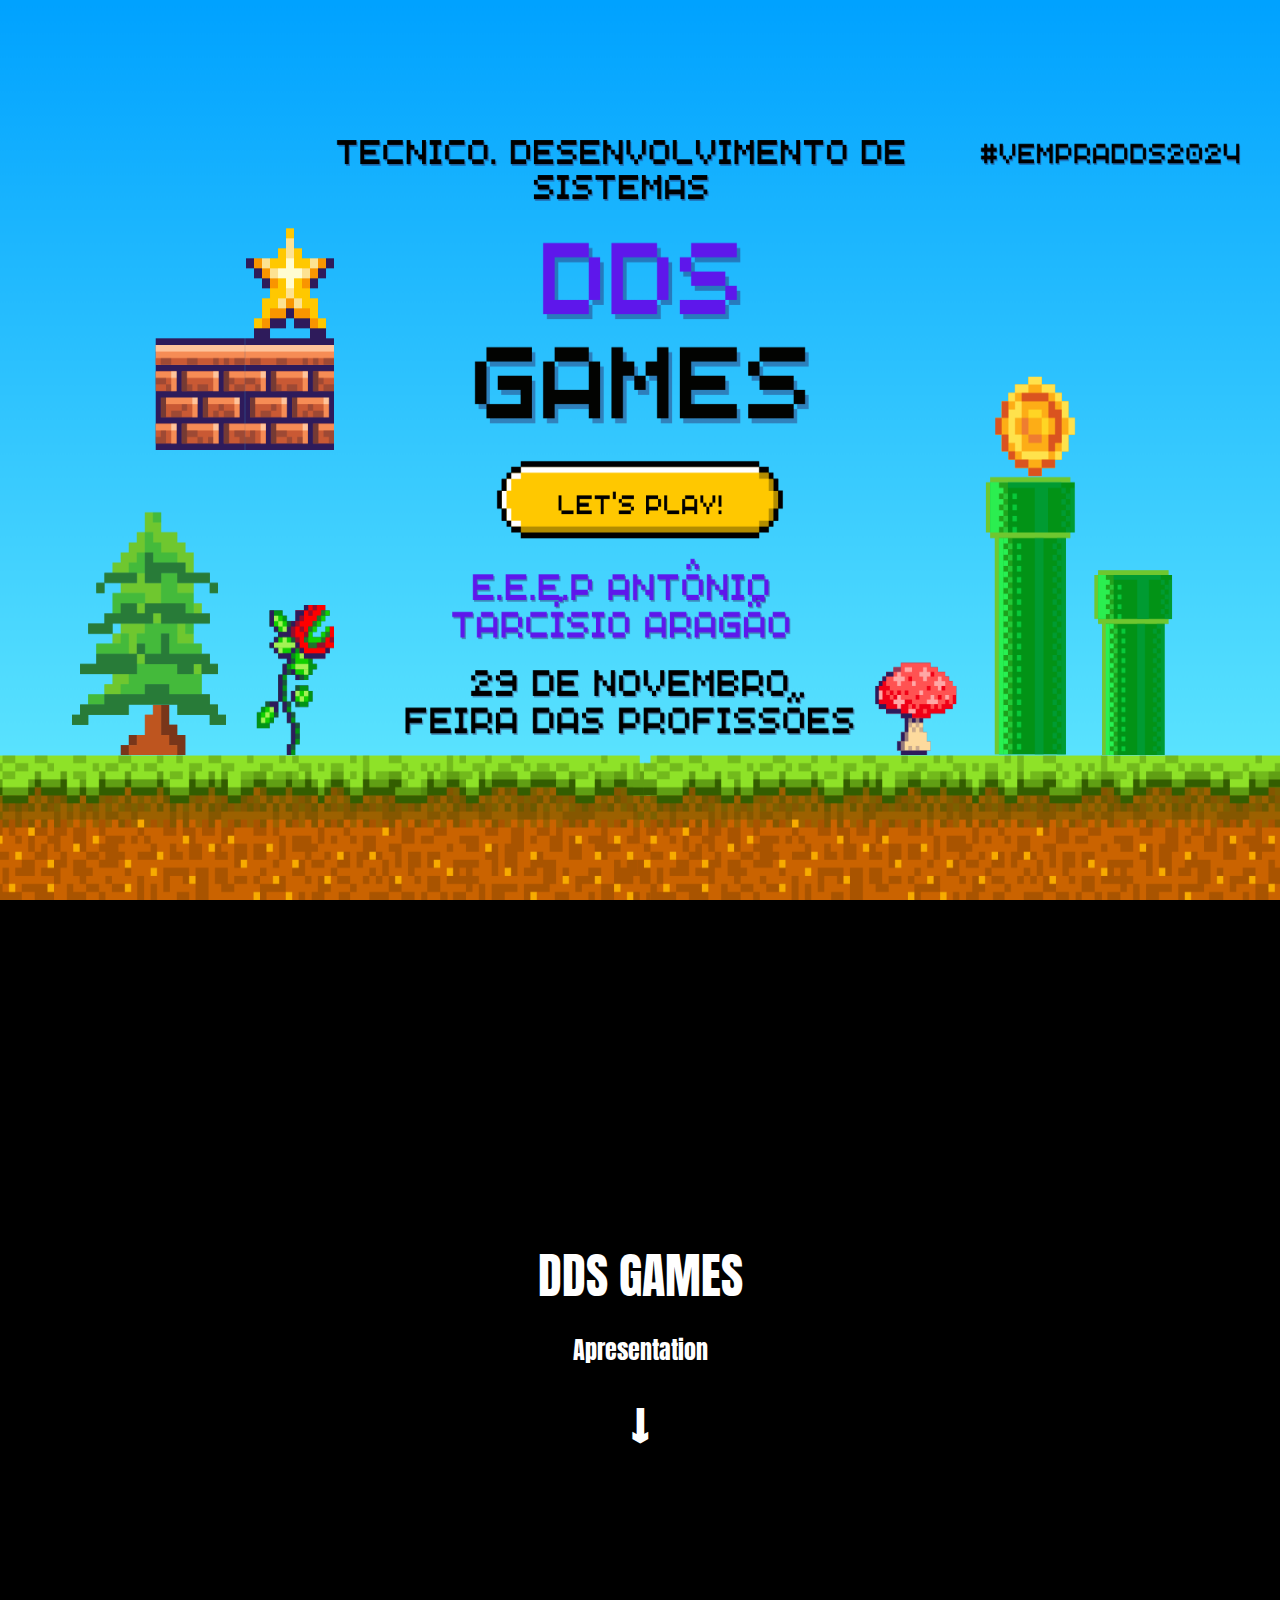
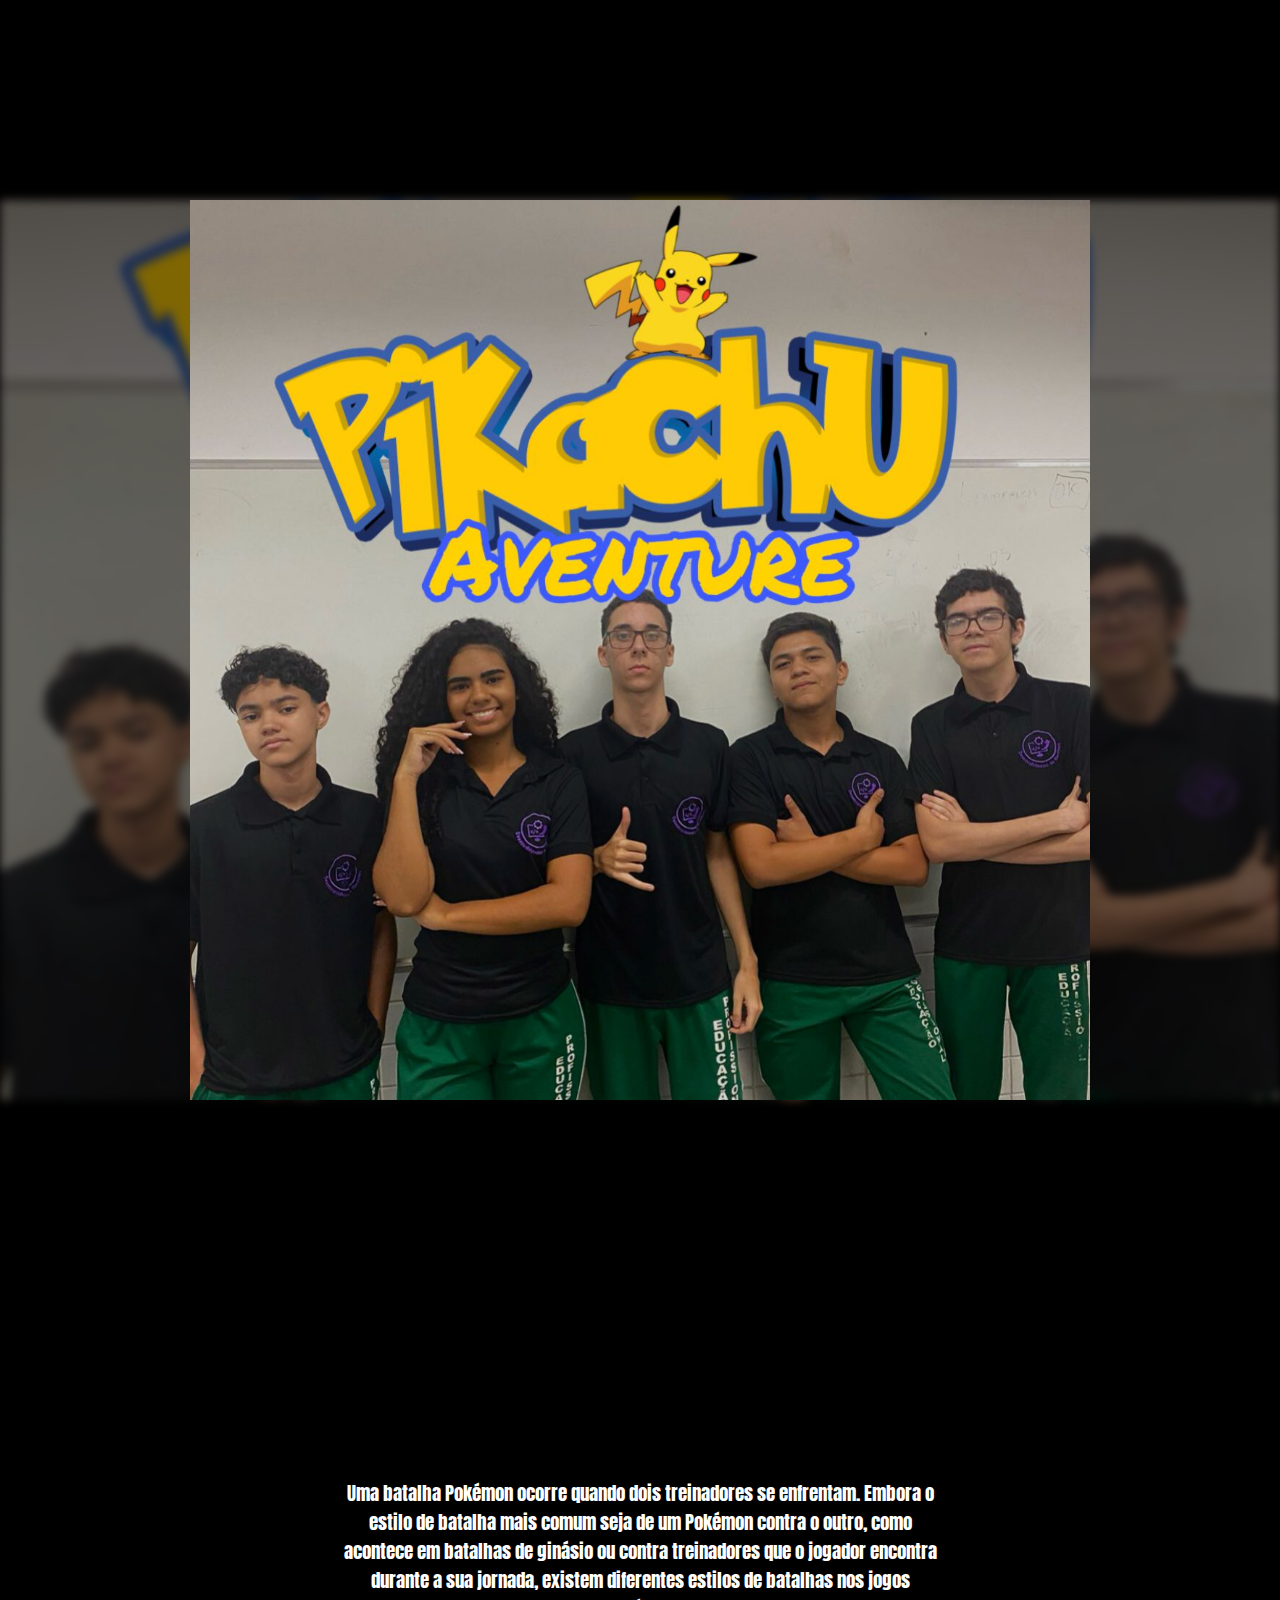
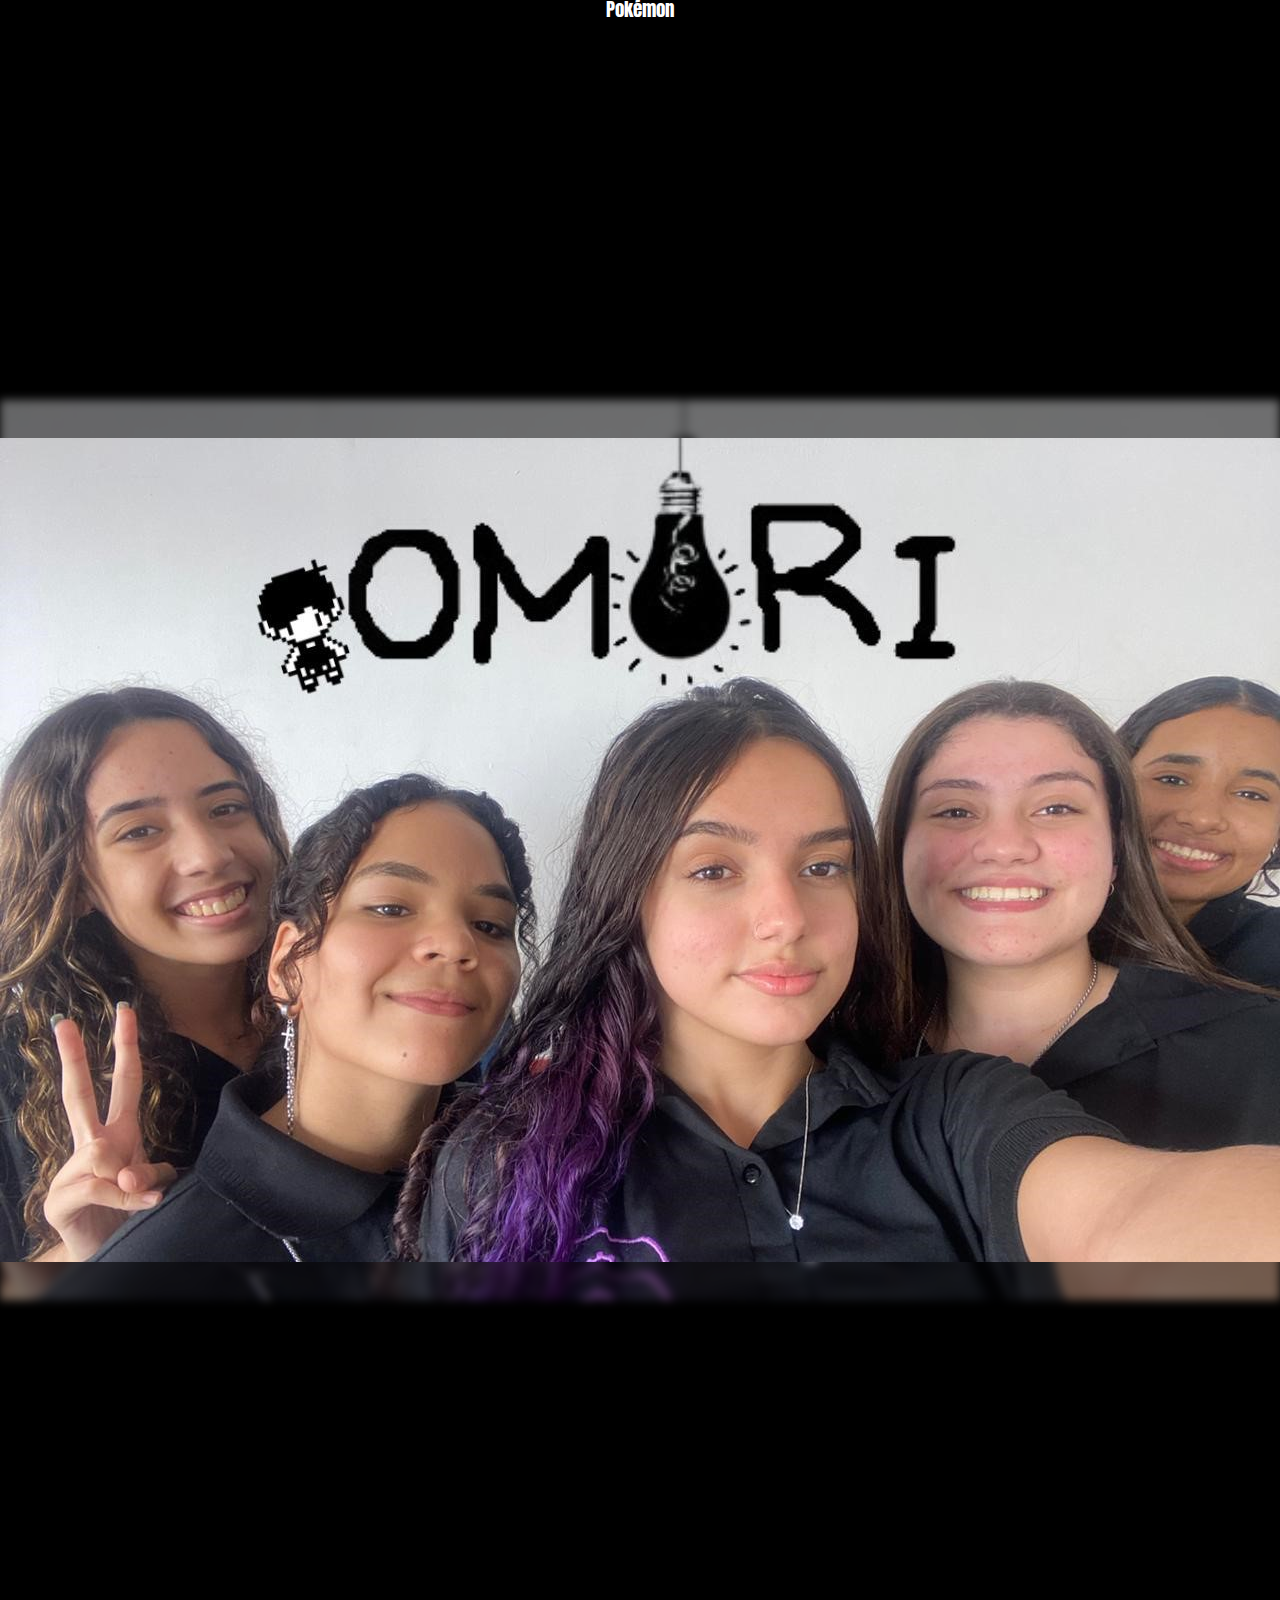
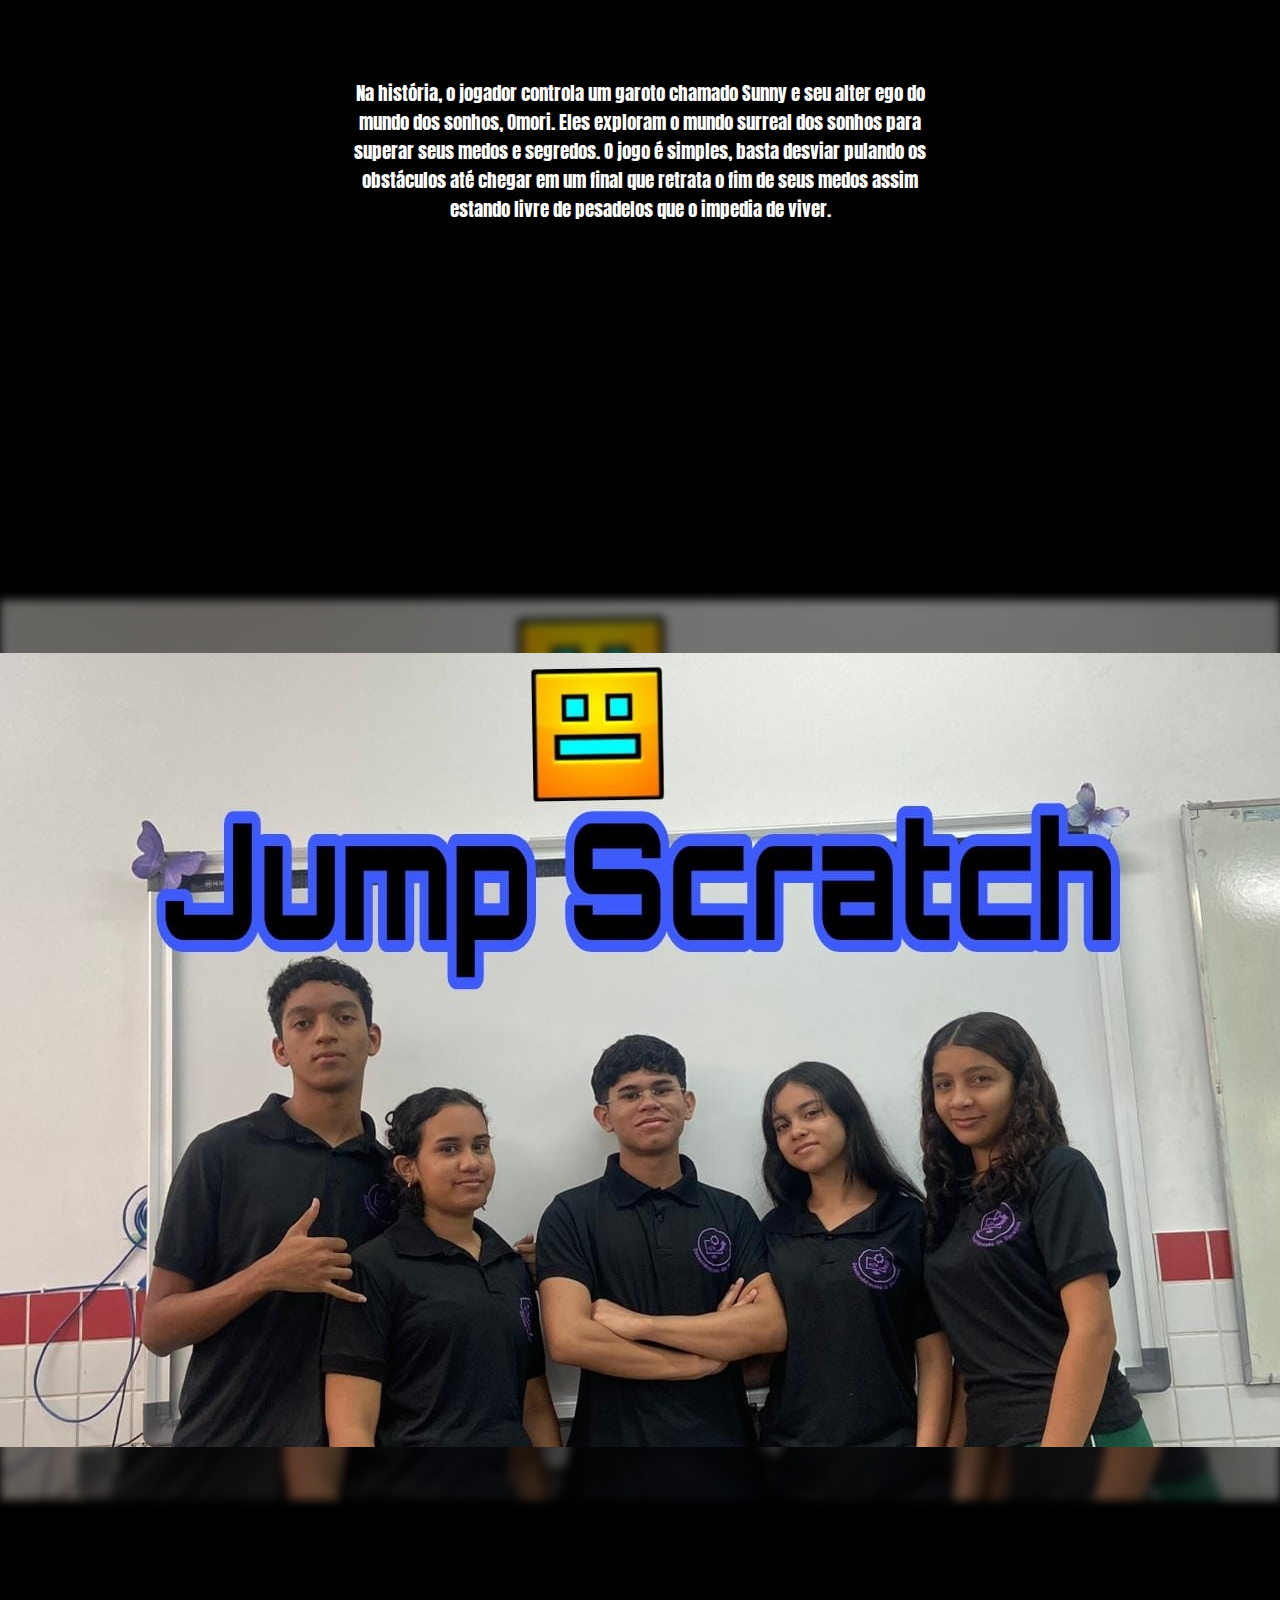
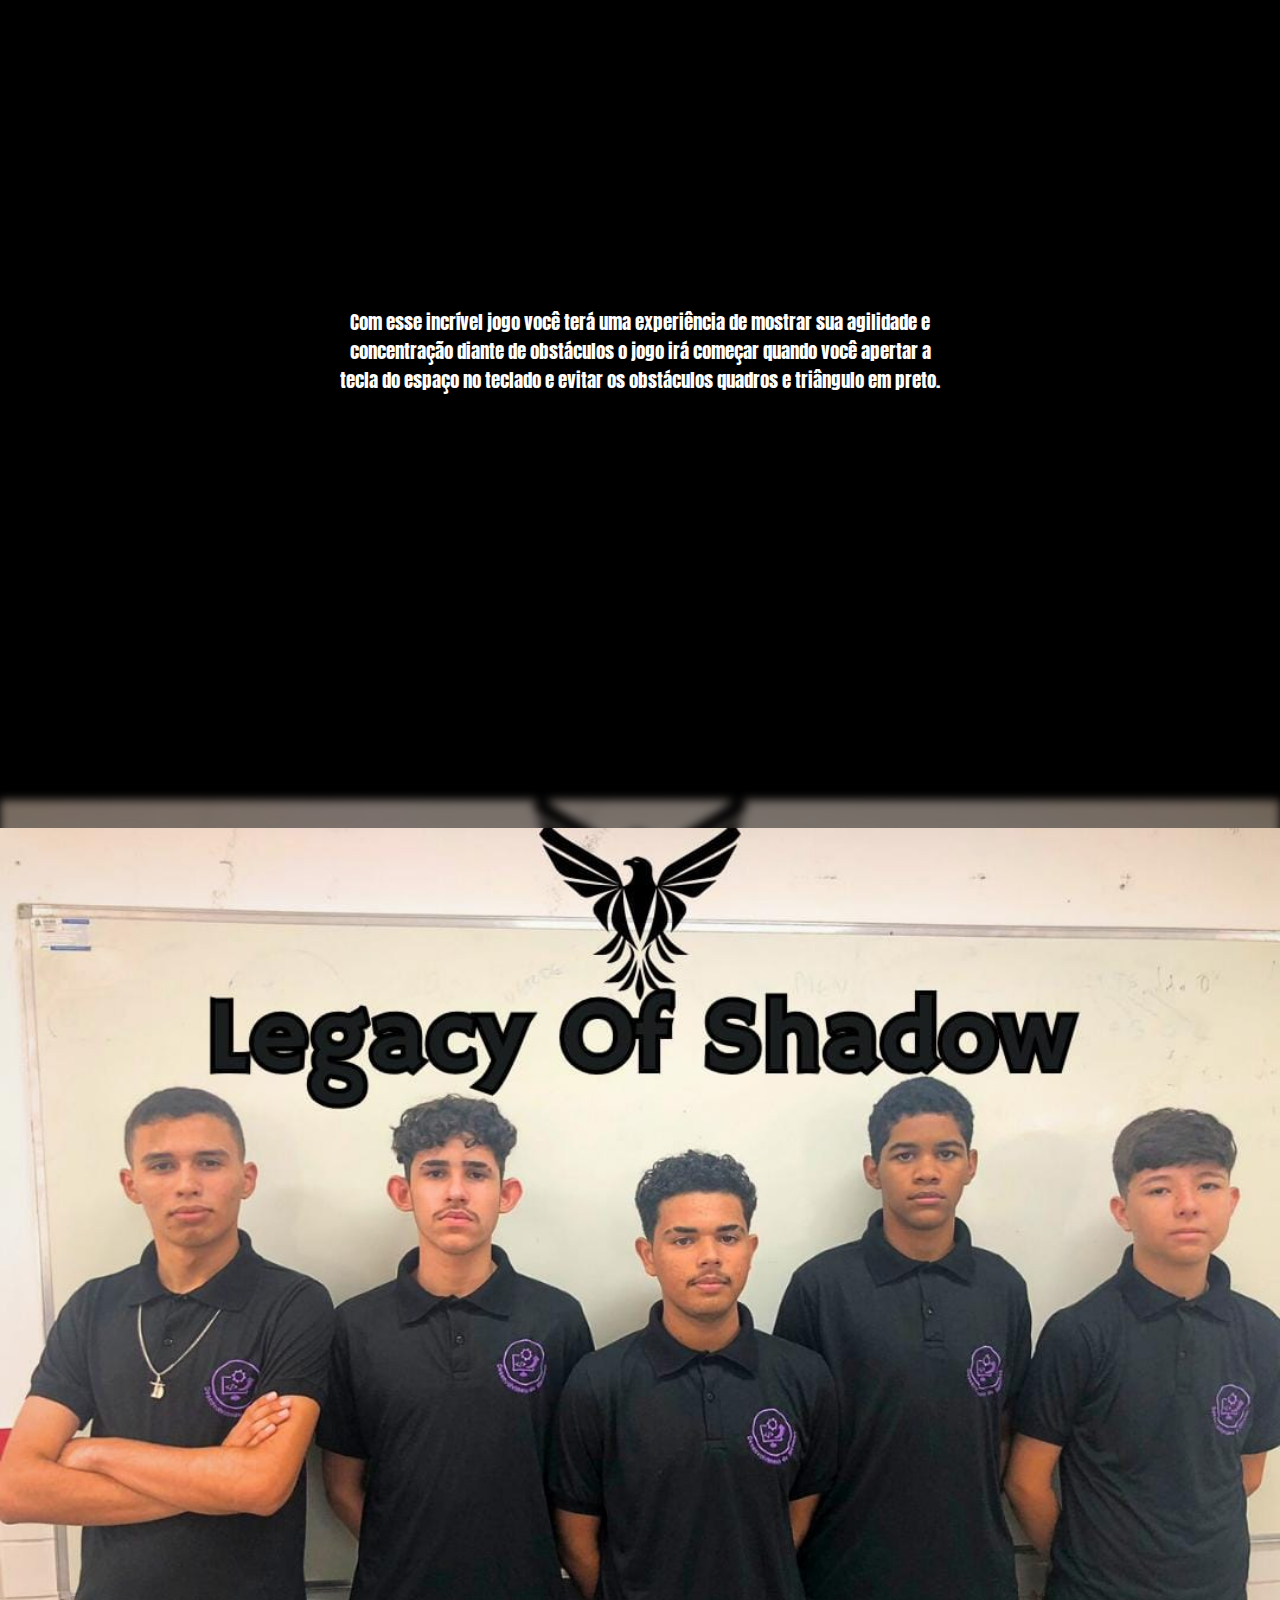
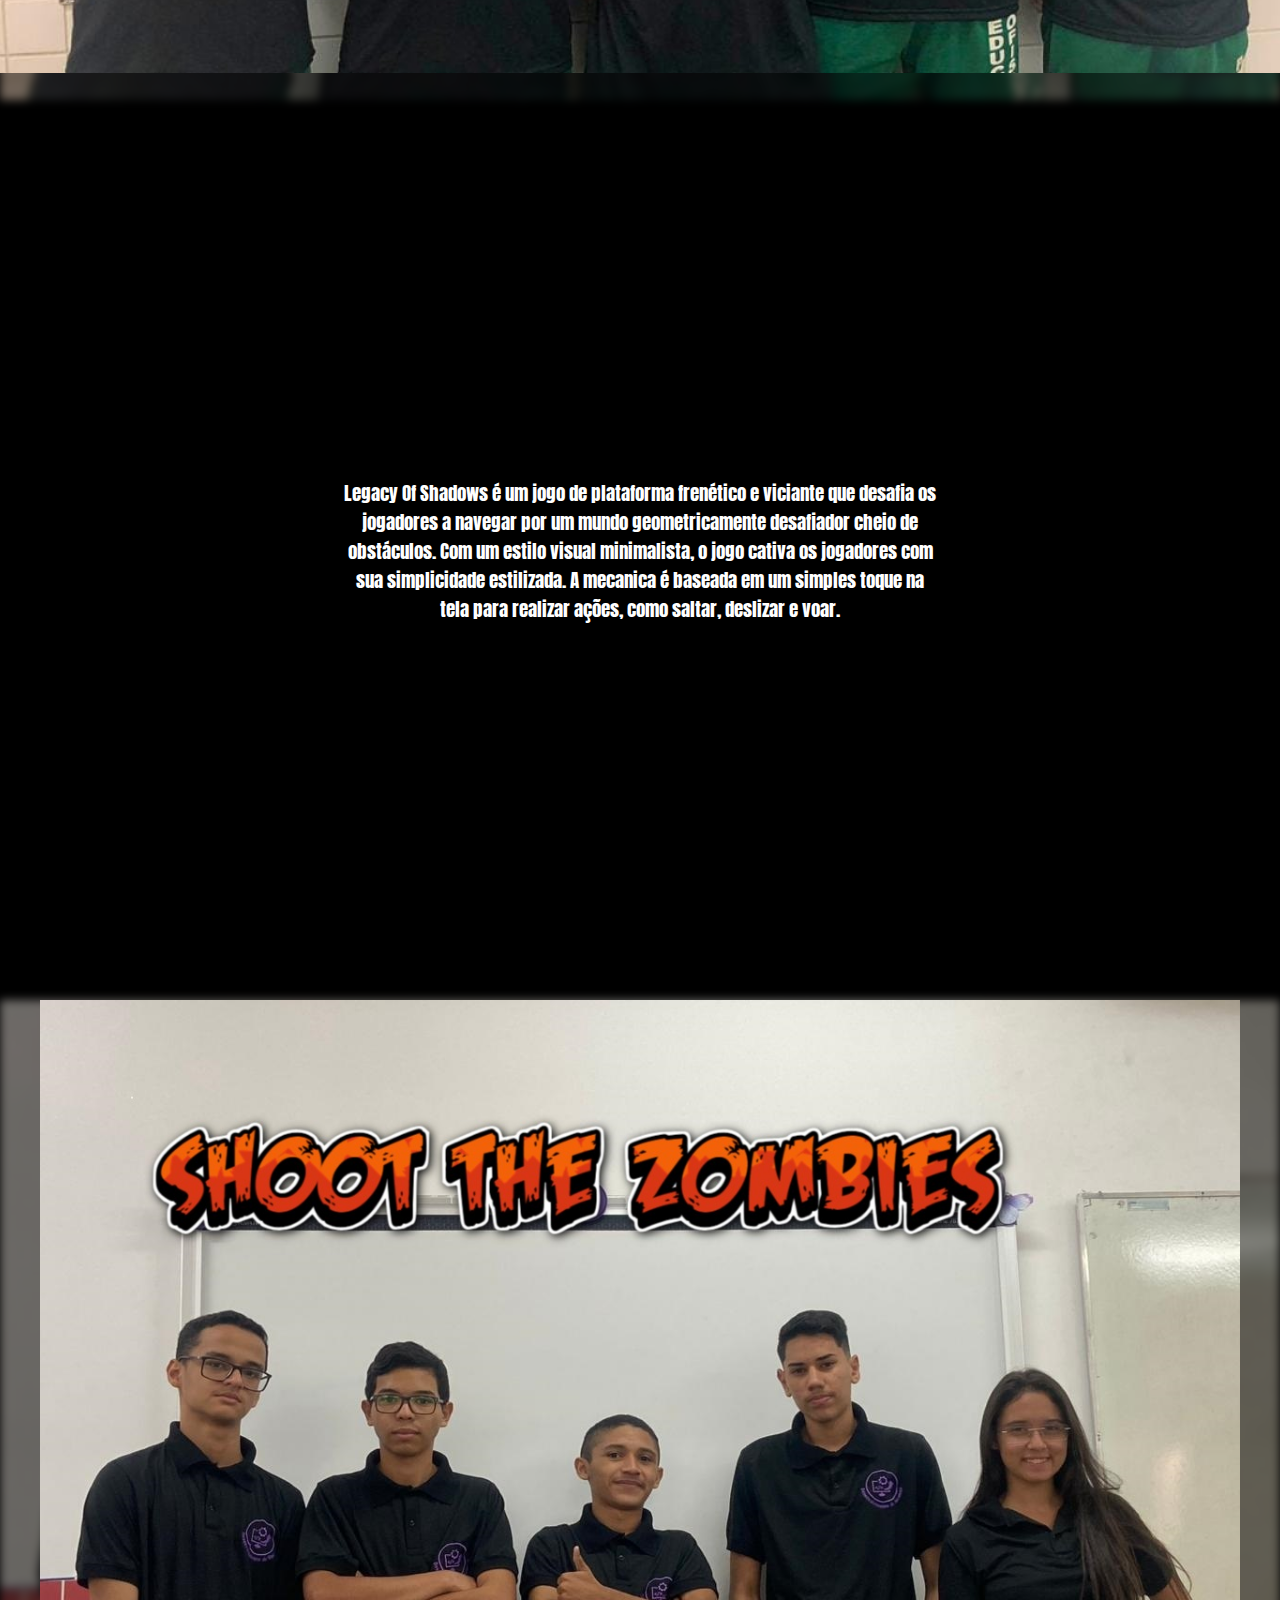
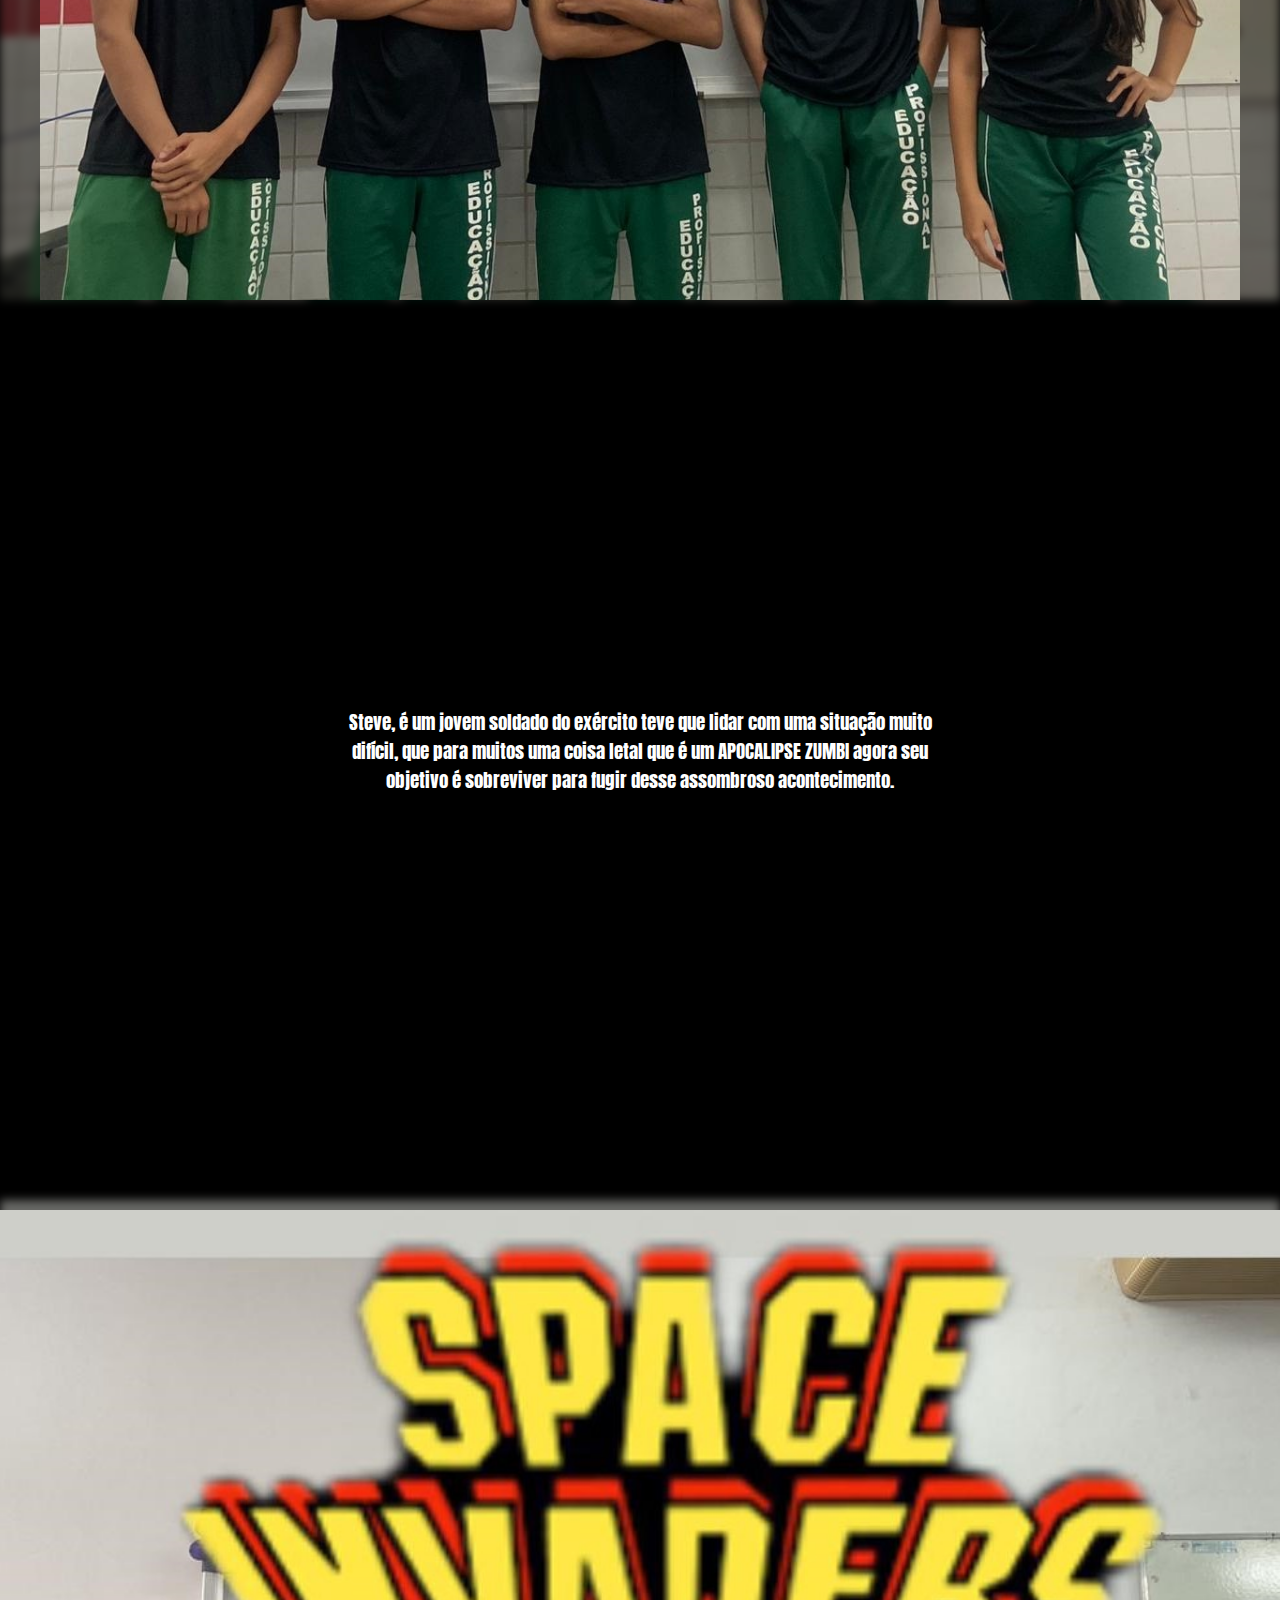
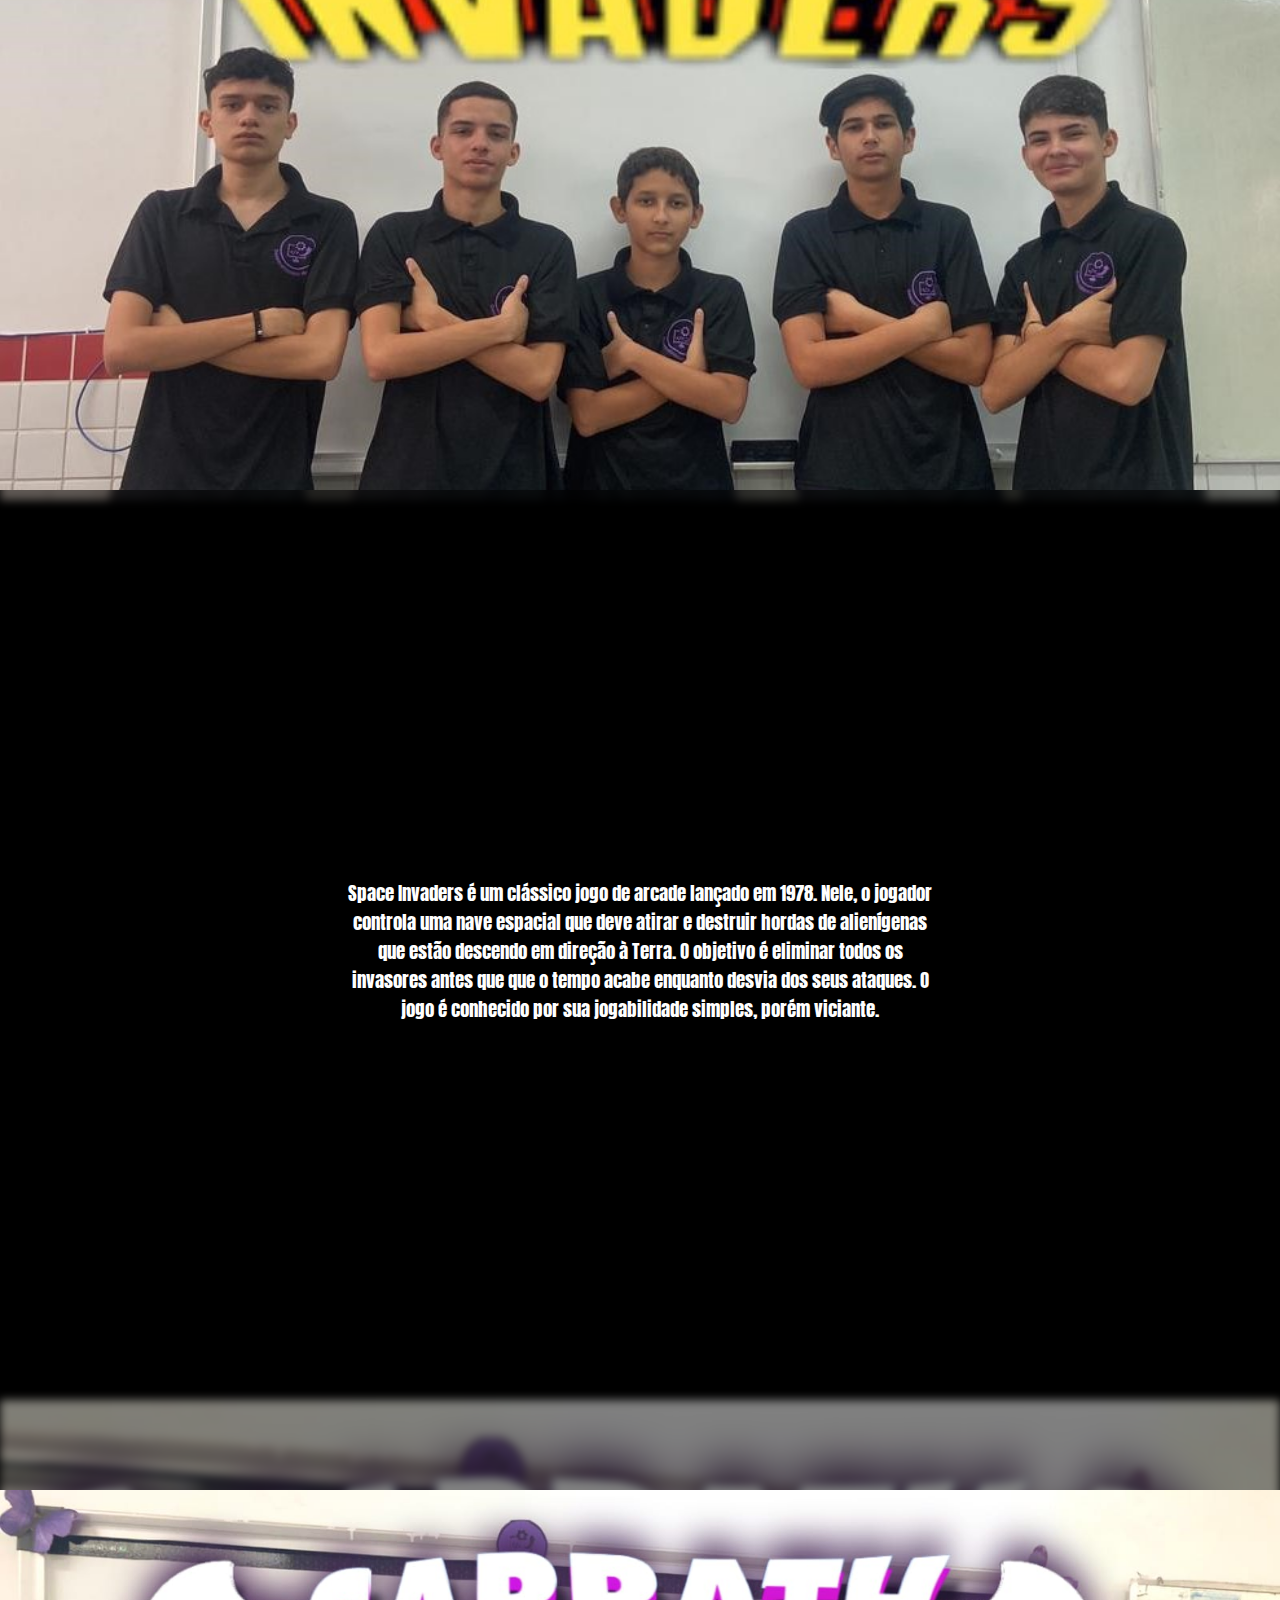
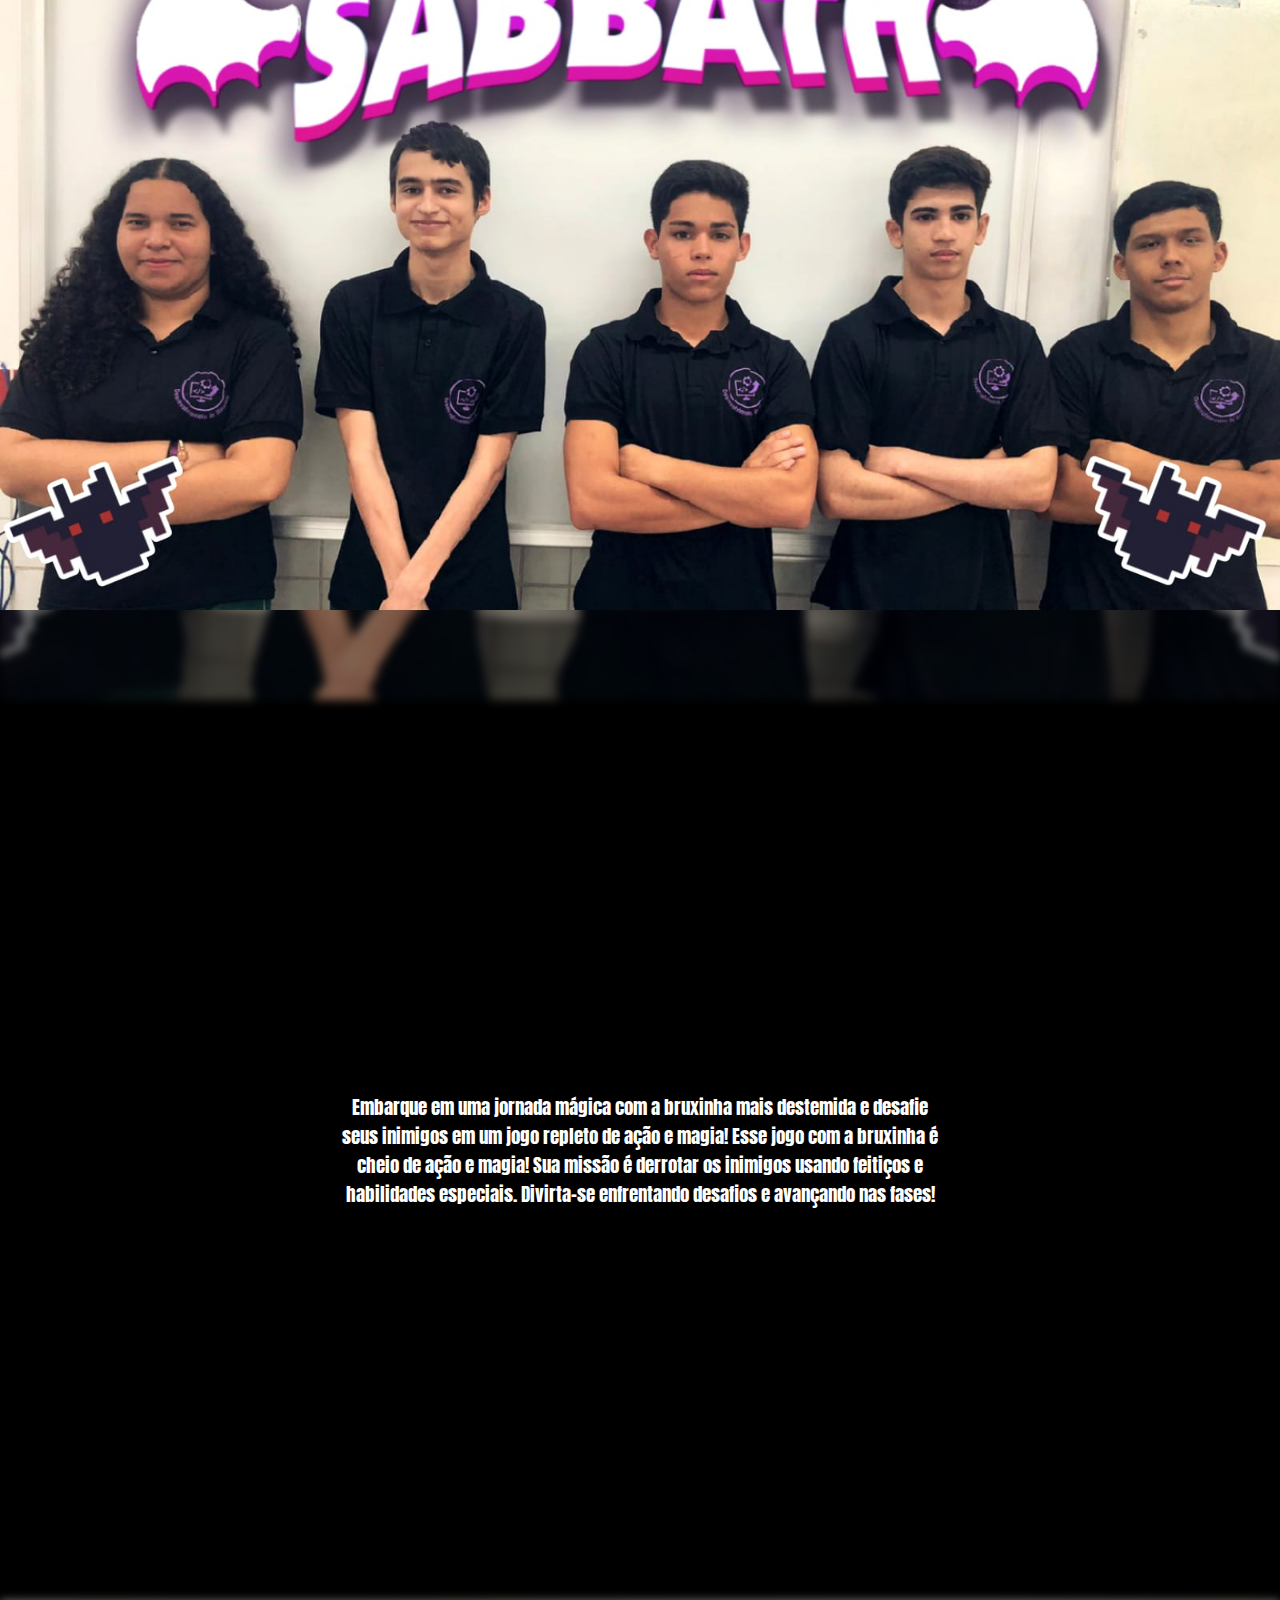
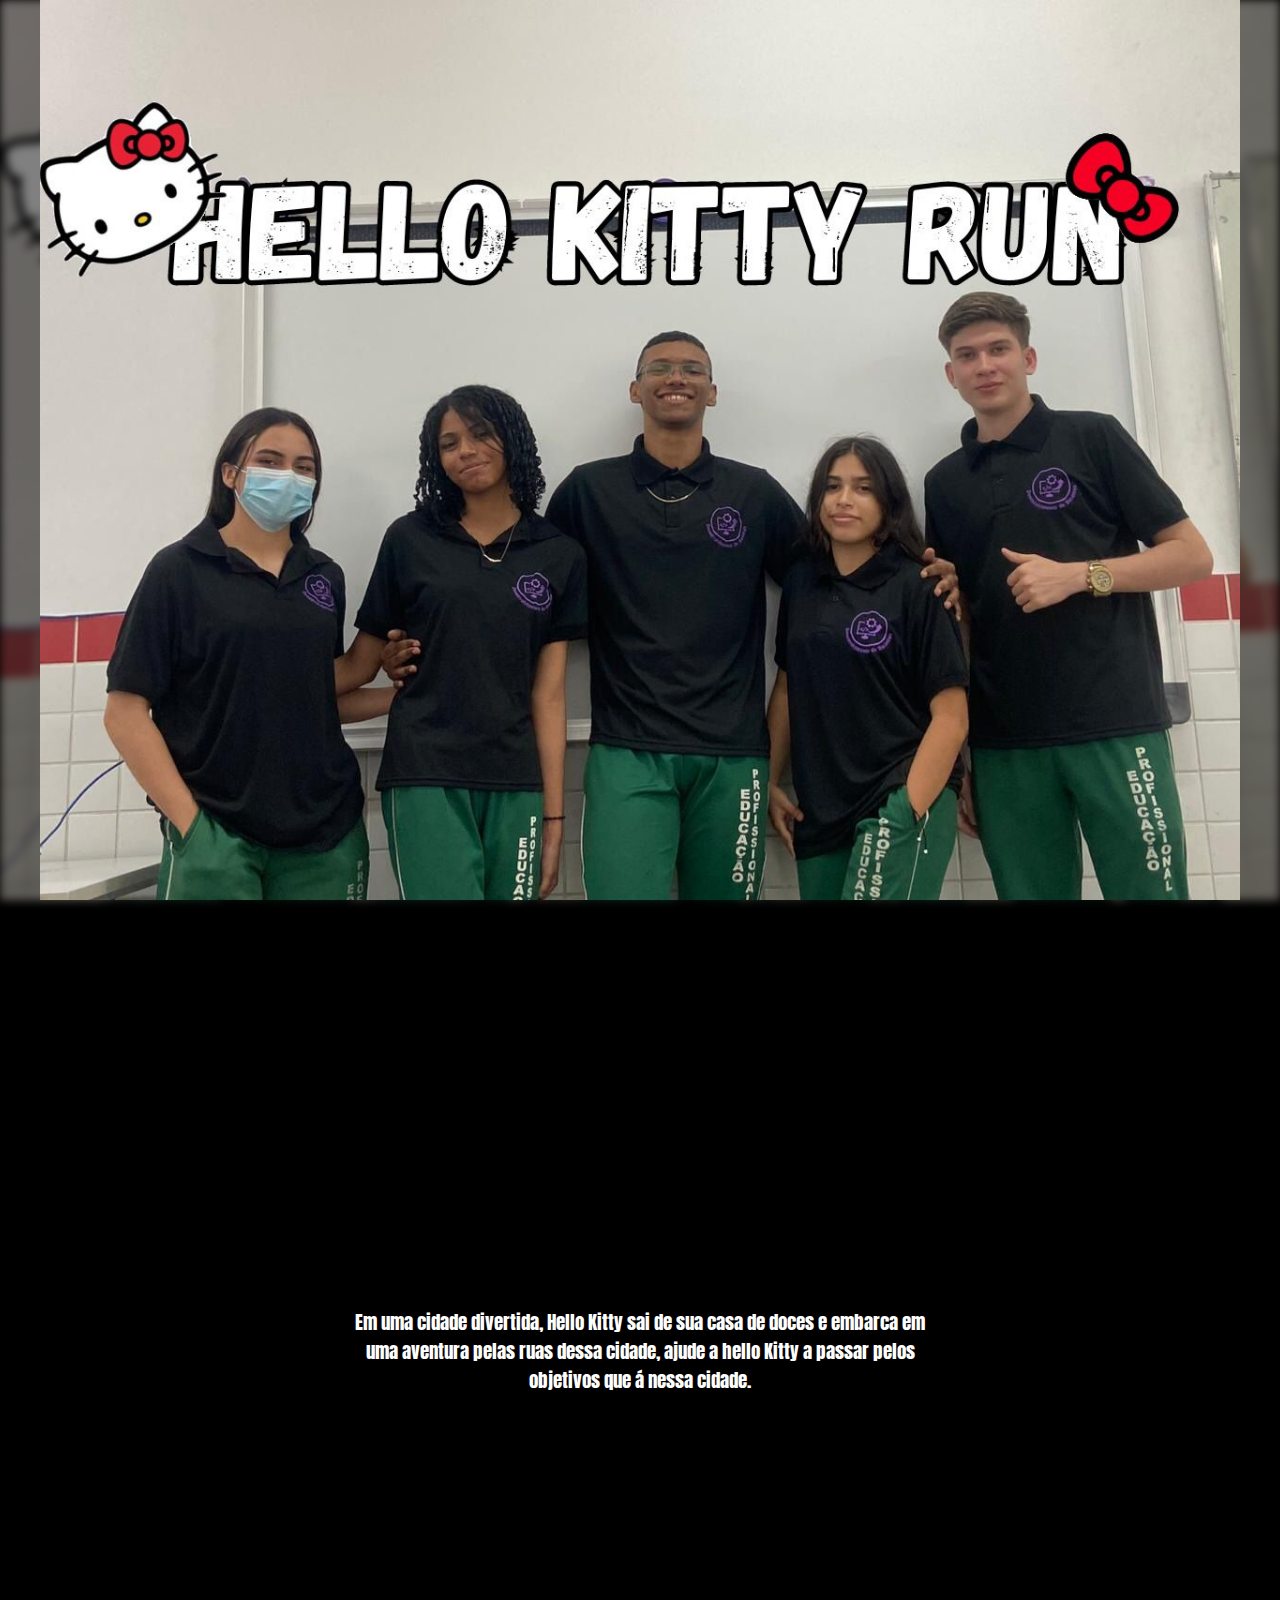
<file: index.html>
<!DOCTYPE html>
<html lang="en">

<head>
    <meta charset="UTF-8">
    <meta name="viewport" content="width=device-width, initial-scale=1.0">
    <link rel="stylesheet" href="./css/style.css">
    <link rel="stylesheet" href="./css/stylePageEquipes.css">
    <title>Equipes</title>
</head>

<body>
    <div id="gif-container">
        <a href="../Equipes/PageEquipe1.html" id="invisible-link"></a>
    </div>

    <section>
        <div>
            <h1>DDS GAMES</h1>
            <h2> Apresentation </h2>
            <h1>&#8595;</h1>
        </div>
    </section>

    <section class="container--eq1">
        <div class="eq1">
        </div>
    </section>

    <section class="eq1--description description">
        <div class="container">
            Uma batalha Pokémon ocorre quando dois treinadores se enfrentam. Embora o estilo de batalha mais comum seja
            de um
            Pokémon contra o outro, como acontece em batalhas de ginásio ou contra treinadores que o jogador encontra
            durante a sua
            jornada, existem diferentes estilos de batalhas nos jogos Pokémon
        </div>
    </section>



    <section class="container--eq2">
        <div class="eq2">
        </div>
    </section>

    <section class="eq2--description description">
        <div class="container">
            Na história, o jogador controla um garoto chamado Sunny e seu alter ego do mundo dos sonhos, Omori. Eles
            exploram o
            mundo surreal dos sonhos para superar seus medos e segredos.
            O jogo é simples, basta desviar pulando os obstáculos até chegar em um final
            que retrata o fim de seus medos assim estando livre de pesadelos que o impedia de viver.
        </div>
    </section>




    <section class="container--eq3">
        <div class="eq3">
        </div>
    </section>

    <section class="eq3--description description">
        <div class="container">
            Com esse incrível jogo você terá uma experiência de mostrar sua agilidade e concentração diante de
            obstáculos o
            jogo irá
            começar quando você apertar a tecla do espaço no teclado e evitar os obstáculos quadros e triângulo em
            preto.
        </div>
    </section>


    <section class="container--eq4">
        <div class="eq4">
        </div>
    </section>

    <section class="eq4--description description">
        <div class="container">
            Legacy Of Shadows é um jogo de plataforma frenético e viciante que desafia os jogadores a navegar por um
            mundo
            geometricamente desafiador cheio de obstáculos. Com um estilo visual minimalista, o jogo cativa os jogadores
            com sua
            simplicidade estilizada.

            A mecanica é baseada em um simples toque na tela para realizar ações, como saltar, deslizar e voar.
        </div>
    </section>


    <section class="container--eq5">
        <div class="eq5">
        </div>
    </section>

    <section class="eq5--description description">
        <div class="container">
            Steve, é um jovem soldado do exército teve que lidar com uma situação muito difícil, que para muitos uma
            coisa letal que
            é um APOCALIPSE ZUMBI agora seu objetivo é sobreviver para fugir desse assombroso acontecimento.
        </div>
    </section>


    <section class="container--eq6">
        <div class="eq6">
        </div>
    </section>

    <section class="eq6--description description">
        <div class="container">
            Space Invaders é um clássico jogo de arcade lançado em 1978. Nele, o jogador controla uma nave espacial que
            deve atirar
            e destruir hordas de alienígenas que estão descendo em direção à Terra. O objetivo é eliminar todos os
            invasores antes
            que que o tempo acabe enquanto desvia dos seus ataques. O jogo é conhecido por sua jogabilidade simples,
            porém viciante.
        </div>
    </section>

    <section class="container--eq7">
        <div class="eq7">
        </div>
    </section>

    <section class="eq5--description description">
        <div class="container">
            Embarque em uma jornada mágica com a bruxinha mais destemida e desafie seus inimigos em um jogo repleto de
            ação e magia!
            Esse jogo com a bruxinha é cheio de ação e magia! Sua missão é derrotar os inimigos usando feitiços e
            habilidades
            especiais. Divirta-se enfrentando desafios e avançando nas fases!
        </div>
    </section>


    <section class="container--eq8">
        <div class="eq8">
        </div>
    </section>

    <section class="eq8--description description">
        <div class="container">
            Em uma cidade divertida, Hello Kitty sai de sua casa de doces e embarca em uma aventura pelas ruas dessa
            cidade, ajude a
            hello Kitty a passar pelos objetivos que á nessa cidade.
        </div>
    </section>

    <section class="container--eq9">
        <div class="eq9">
        </div>
    </section>

    <section class="eq9--description description">
        <div class="container">
            Metal Slug é um jogo de tiro em plataforma lançado pela SNK em 1996. Nele, os jogadores assumem o papel de
            soldados que
            devem enfrentar inimigos em diversos cenários, utilizando uma variedade de armas e veículos. O jogo é
            conhecido por sua
            ação intensa, gráficos detalhados e estilo de arte pixelizada. Com uma jogabilidade viciante e desafiadora,
            Metal Slug é
            famoso por sua atmosfera nostálgica e divertida, tornando-se um clássico dos arcades.
        </div>
    </section>
</body>

</html>
</file>
<file: css/style.css>
body {
  margin: 0;

}
#gif-container {
  max-width: 100vw;
  height: 100vh;
  display: flex;
  align-items: center;
  justify-content: center;
  background-image: url("/img/Template.png");
  background-size: 100% 100%;
  background-position: center;
  background-repeat: no-repeat;
}

* {
  box-sizing: border-box;
}
@media only screen and (max-width: 600px) {
  
  
}
</file>
<file: css/stylePageEquipes.css>
@import url('https://fonts.googleapis.com/css2?family=Anton&display=swap');

* {
  margin: 0;
  padding: 0;
  box-sizing: border-box;
 font-family: 'Anton', sans-serif;
  font-weight: 200;
  text-align: justify;
  
}

body {
  background: #000000;
}

section {
  min-height: 100vh;
  display: flex;
  justify-content: center;
  align-items: center;
    color: #ffffff;
}

/* section:nth-child(1) {
  color: #e0ffff;
}

section:nth-child(2) {
  color: #42455a;
  background: #e0ffff;
}

section:nth-child(3) {
  color: #e0ffff;
  background-color: #fff;
}

section:nth-child(4) {
    color: #e0ffff;
} */

section .container {
  margin: 100px;
}

section h1 {
  font-size: 3rem;
  margin: 20px;
  text-align: center;
}

section h2 {
  font-size: 1.5rem;
  text-align: center;
  /* text-transform: uppercase; */
}

section .text-container {
  display: flex;
}

section .text-container .text-box {
  margin: 20px;
  padding: 20px;
  background: #00c2cb;
}

section .text-container .text-box h3 {
  font-size: 30px;
  text-align: center;
  text-transform: uppercase;
  margin-bottom: 10px;
}

@media (max-width: 900px) {
  section h1 {
    font-size: 2rem;
    text-align: center;
  }

  section .text-container {
    flex-direction: column;
  }
}

.reveal {
  position: relative;
  opacity: 0;
}

.reveal.active {
  opacity: 1;
}

.active.fade-bottom {
  animation: fade-bottom 1s ease-in;
}

.active.fade-left {
  animation: fade-left 1s ease-in;
}

.active.fade-right {
  animation: fade-right 1s ease-in;
}

@keyframes fade-bottom {
  0% {
    transform: translateY(50px);
    opacity: 0;
  }

  100% {
    transform: translateY(0);
    opacity: 1;
  }
}

@keyframes fade-left {
  0% {
    transform: translateX(-100px);
    opacity: 0;
  }

  100% {
    transform: translateX(0);
    opacity: 1;
  }
}

@keyframes fade-right {
  0% {
    transform: translateX(100px);
    opacity: 0;
  }

  100% {
    transform: translateX(0);
    opacity: 1;
  }
}

.eq1 {
  z-index: 10;
  background-size: 100%;
  background-image: url("../img/Equipe1.jpg");
  width: 100vw;
  height: 100vh;
  background-repeat: no-repeat;
  background-size: contain;  
  background-position: center center;
}

.container--eq1 {
  position: relative;
  height: 100%;
}

.container--eq1::before {
  content: "";
  background-image: url("../img/Equipe1.jpg");
  background-size: cover;
  background-color: #42455a;
  opacity: 0.5;
  background-position: center center;
  background-repeat: no-repeat;
  filter: blur(5px);  
  position: absolute;
  top: 0;
  left: 0;
  width: 100%;
  height: 100%;
  z-index: -1;  
}

.description > .container {
  margin: auto;
  text-align: justify;
  font-size: larger;
  max-width: 600px;
}

.eq2 {
    z-index: 10;
  background-size: 100%;
  background-image: url("../img/Equipe2.jpg");
  width: 100vw;
  height: 100vh;
  background-repeat: no-repeat;
  background-size: contain;
  background-position: center center;
}

.container--eq2 {
  position: relative;
  height: 100%;
}

.container--eq2::before {
  content: "";
  background-image: url("../img/Equipe2.jpg");
  background-size: cover;
  background-color: #42455a;
  opacity: 0.5;
  background-position: center center;
  background-repeat: no-repeat;
  filter: blur(5px); 
  position: absolute;
  top: 0;
  left: 0;
  width: 100%;
  height: 100%;
  z-index: -1; 
}

.description > .container {
  margin: auto;
  text-align: center;
  font-size: larger;
  max-width: 600px;
}

.eq3 {
  z-index: 10;
  background-image: url("../img/Equipe3.jpg");
  background-size: 100%;
  width: 100vw;
  height: 100vh;
  background-repeat: no-repeat;
  background-size: contain;
  background-position: center center;
}

.container--eq3 {
  position: relative;
  height: 100%;
}

.container--eq3::before {
  content: "";
  background-image: url("../img/Equipe3.jpg");
  background-size: cover;
  background-color: #42455a;
  opacity: 0.5;
  background-position: center center;
  background-repeat: no-repeat;
  filter: blur(5px); 
  position: absolute;
  top: 0;
  left: 0;
  width: 100%;
  height: 100%;
  z-index: -1; 
}

.description > .container {
  margin: auto;
  text-align: center;
  font-size: larger;
  max-width: 600px;
}

.eq4 {
  z-index: 10;
  background-image: url("../img/Equipe4.jpg");
  background-size: 100%;
  width: 100vw;
  height: 100vh;
  background-repeat: no-repeat;
  background-size: contain;
  background-position: center center;
}

.container--eq4 {
  position: relative;
  height: 100%;
}

.container--eq4::before {
  content: "";
  background-image: url("../img/Equipe4.jpg");
  background-size: cover;
  background-color: #42455a;
  opacity: 0.5;
  background-position: center center;
  background-repeat: no-repeat;
  filter: blur(5px); 
  position: absolute;
  top: 0;
  left: 0;
  width: 100%;
  height: 100%;
  z-index: -1; 
}

.description > .container {
  margin: auto;
  text-align: center;
  font-size: larger;
  max-width: 600px;
}

.eq5 {
  z-index: 10;
  background-image: url("../img/Equipe5.jpg");
  background-size: 100%;
  width: 100vw;
  height: 100vh;
  background-repeat: no-repeat;
  background-size: contain;
  background-position: center center;
}

.container--eq5 {
  position: relative;
  height: 100%;
}

.container--eq5::before {
  content: "";
  background-image: url("../img/Equipe5.jpg");
  background-size: cover;
  background-color: #42455a;
  opacity: 0.5;
  background-position: center center;
  background-repeat: no-repeat;
  filter: blur(5px);  
  position: absolute;
  top: 0;
  left: 0;
  width: 100%;
  height: 100%;
  z-index: -1;  
}

.description > .container {
  margin: auto;
  text-align: center;
  font-size: larger;
  max-width: 600px;
}

.eq6 {
  z-index: 10;
  background-image: url("../img/Equipe6.jpg");
  background-size: 100%;
  width: 100vw;
  height: 100vh;
  background-repeat: no-repeat;
  background-size: contain;
  background-position: center center;
}

.container--eq6 {
  position: relative;
  height: 100%;
}

.container--eq6::before {
  content: "";
  background-image: url("../img/Equipe6.jpg");
  background-size: cover;
  background-color: #42455a;
  opacity: 0.5;
  background-position: center center;
  background-repeat: no-repeat;
  filter: blur(5px);  
  position: absolute;
  top: 0;
  left: 0;
  width: 100%;
  height: 100%;
  z-index: -1;  
}

.description > .container {
  margin: auto;
  text-align: center;
  font-size: larger;
  max-width: 600px;
}

.eq7 {
  z-index: 10;
  background-image: url("../img/Equipe7.jpg");
  background-size: 100%;
  width: 100vw;
  height: 100vh;
  background-repeat: no-repeat;
  background-size: contain;
  background-position: center center;
}

.container--eq7 {
  position: relative;
  height: 100%;
}

.container--eq7::before {
  content: "";
  background-image: url("../img/Equipe7.jpg");
  background-size: cover;
  background-color: #42455a;
  opacity: 0.5;
  background-position: center center;
  background-repeat: no-repeat;
  filter: blur(5px);  
  position: absolute;
  top: 0;
  left: 0;
  width: 100%;
  height: 100%;
  z-index: -1;  
}

.description > .container {
  margin: auto;
  text-align: center;
  font-size: larger;
  max-width: 600px;
}

.eq8 {
  z-index: 10;
  background-image: url("../img/Equipe8.jpg");
  background-size: 100%;
  width: 100vw;
  height: 100vh;
  background-repeat: no-repeat;
  background-size: contain;
  background-position: center center;
}

.container--eq8 {
  position: relative;
  height: 100%;
}

.container--eq8::before {
  content: "";
  background-image: url("../img/Equipe8.jpg");
  background-size: cover;
  background-color: #42455a;
  opacity: 0.5;
  background-position: center center;
  background-repeat: no-repeat;
  filter: blur(5px); 
  position: absolute;
  top: 0;
  left: 0;
  width: 100%;
  height: 100%;
  z-index: -1; 
}

.description > .container {
  margin: auto;
  text-align: center;
  font-size: larger;
  max-width: 600px;
}

.eq9 {
  z-index: 10;
  background-image: url("../img/Equipe9.jpg");
  background-size: 100%;
  width: 100vw;
  height: 100vh;
  background-repeat: no-repeat;
  background-size: contain;
  background-position: center center;
}

.container--eq9 {
  position: relative;
  height: 100%;
}

.container--eq9::before {
  content: "";
  background-image: url("../img/Equipe9.jpg");
  background-size: cover;
  background-color: #42455a;
  opacity: 0.5;
  background-position: center center;
  background-repeat: no-repeat;
  filter: blur(5px); /* Adjust the pixel value to control the blur intensity */
  position: absolute;
  top: 0;
  left: 0;
  width: 100%;
  height: 100%;
  z-index: -1;
}

.description > .container {
  margin: auto;
  text-align: center;
  font-size: larger;
  max-width: 600px;
}
</file>
